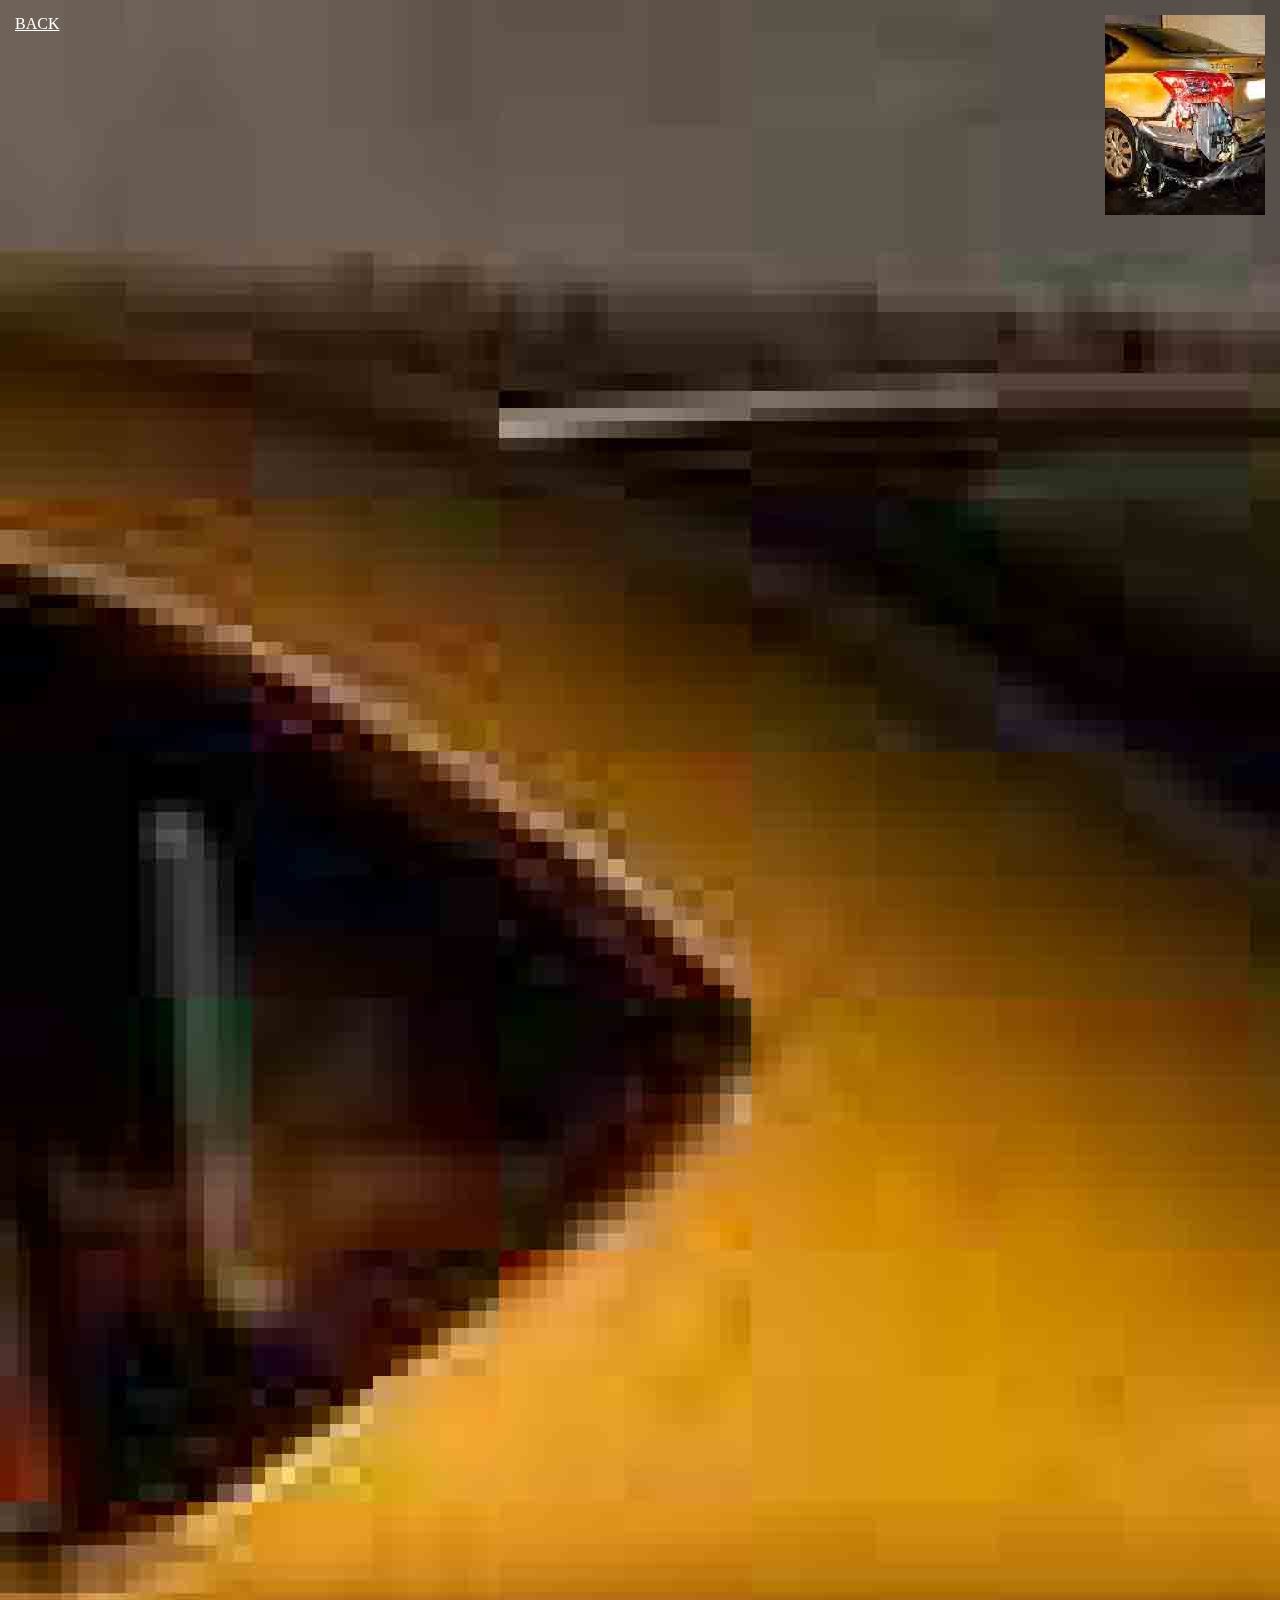
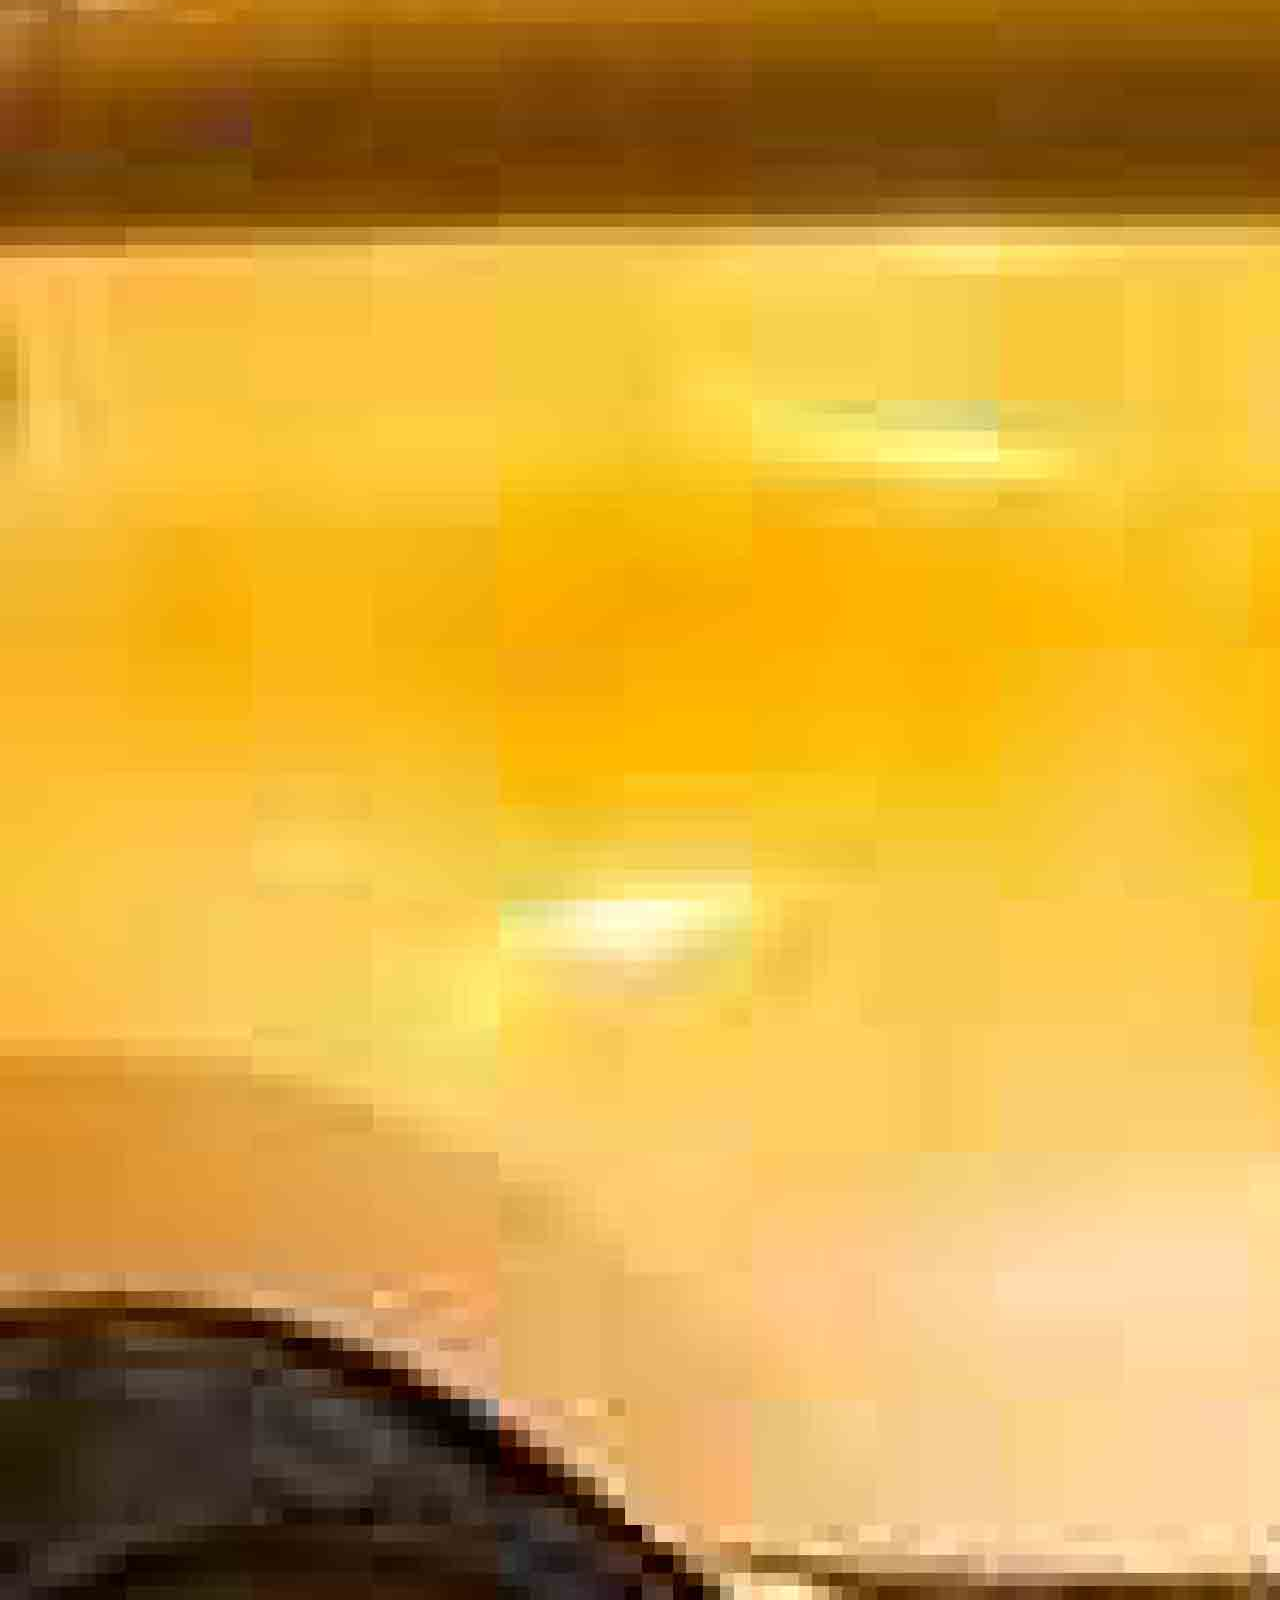
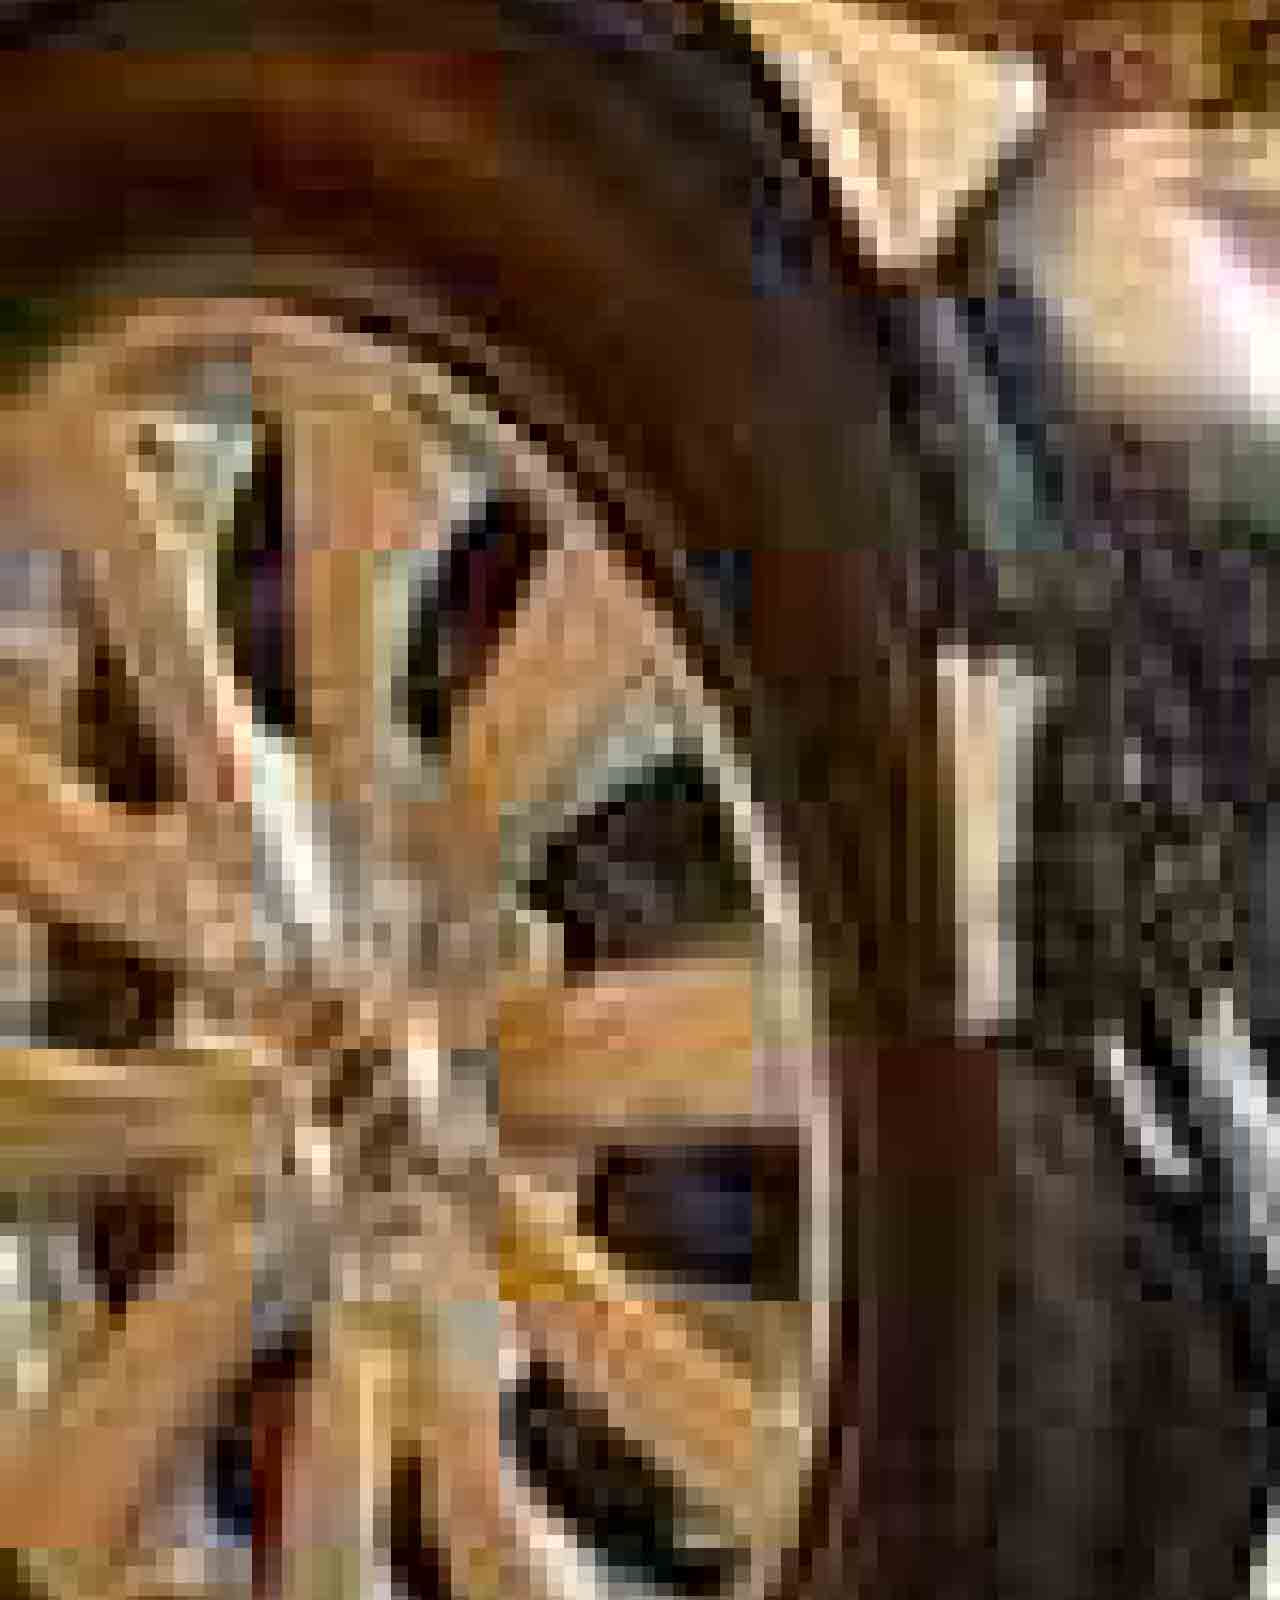
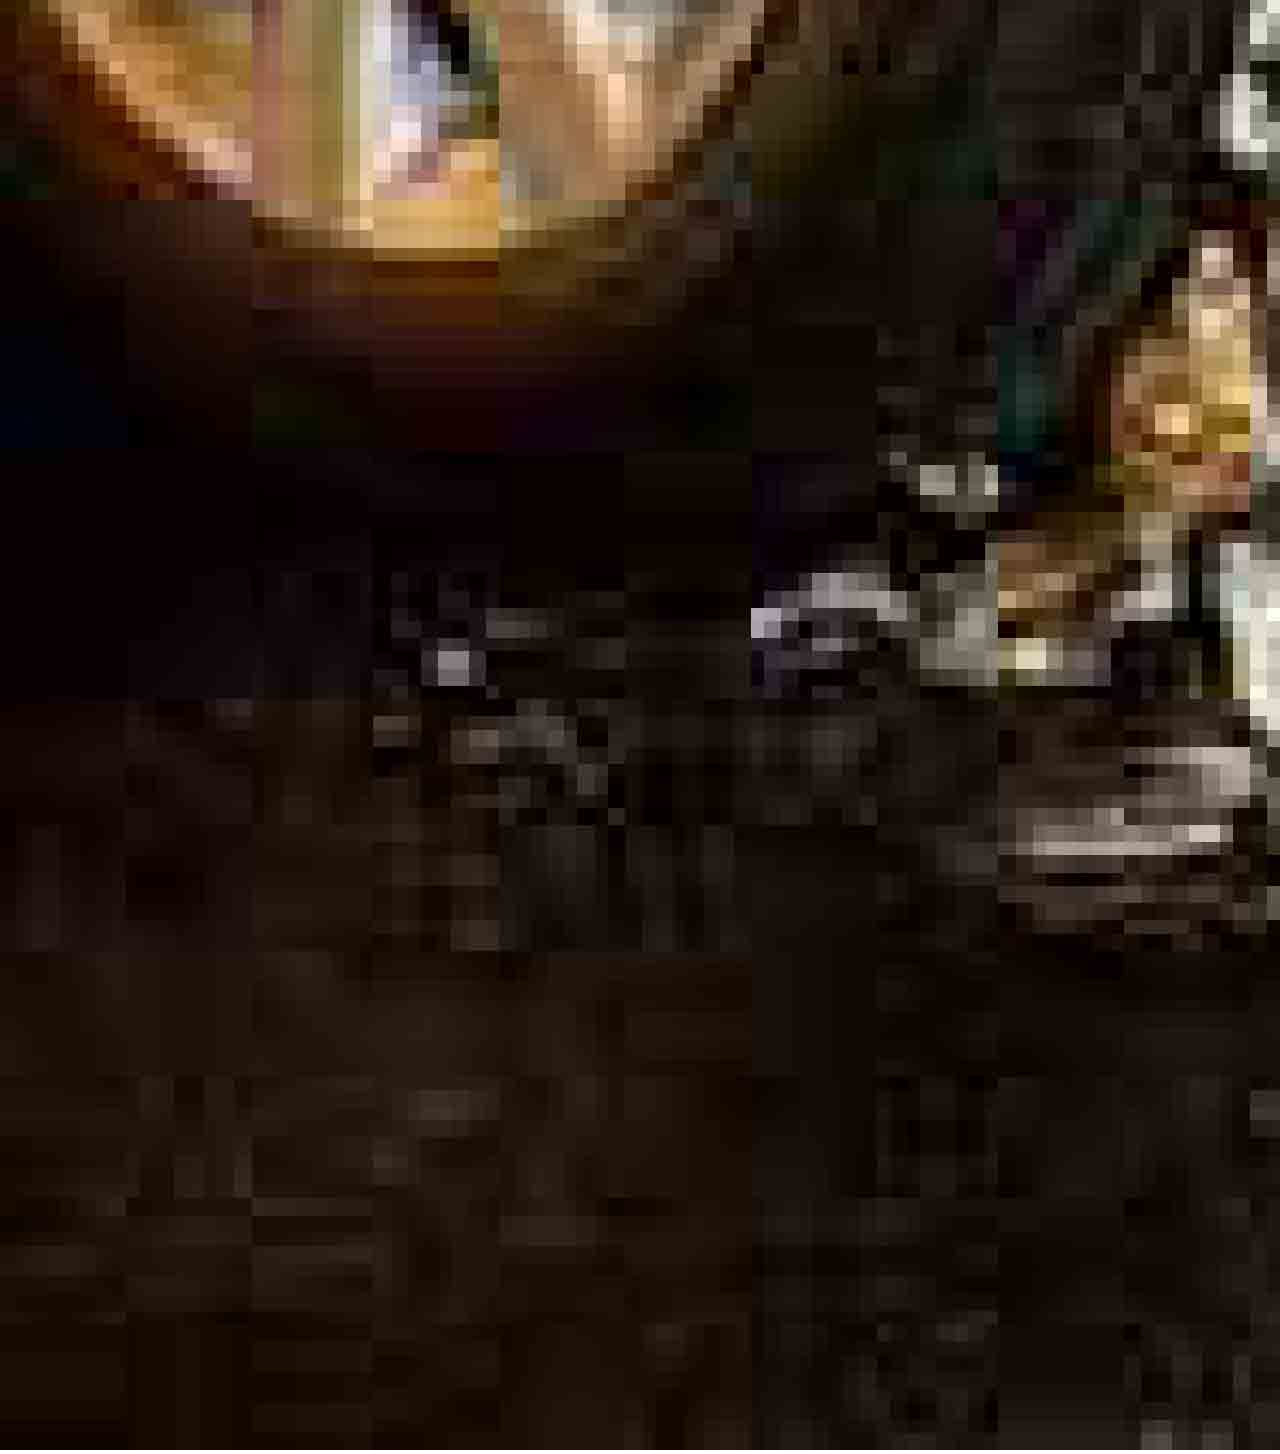
<file: melt/index.html>
<!doctype html>
<html>
    <head>
        <link href="full.css" rel="stylesheet">
        <link rel="icon" href="weather64.png">

        <title>Top 10 Reasons Why Sky</title>
    </head>
    <body>
        <div id="layers">
            <img class="full middle" src="melted5000.jpg">
            <img class="pin top" src="melted200.jpg">
            <a class="home top whitetext glow" href="/">BACK</a>
        </div>
    </body>
</html>
</file>
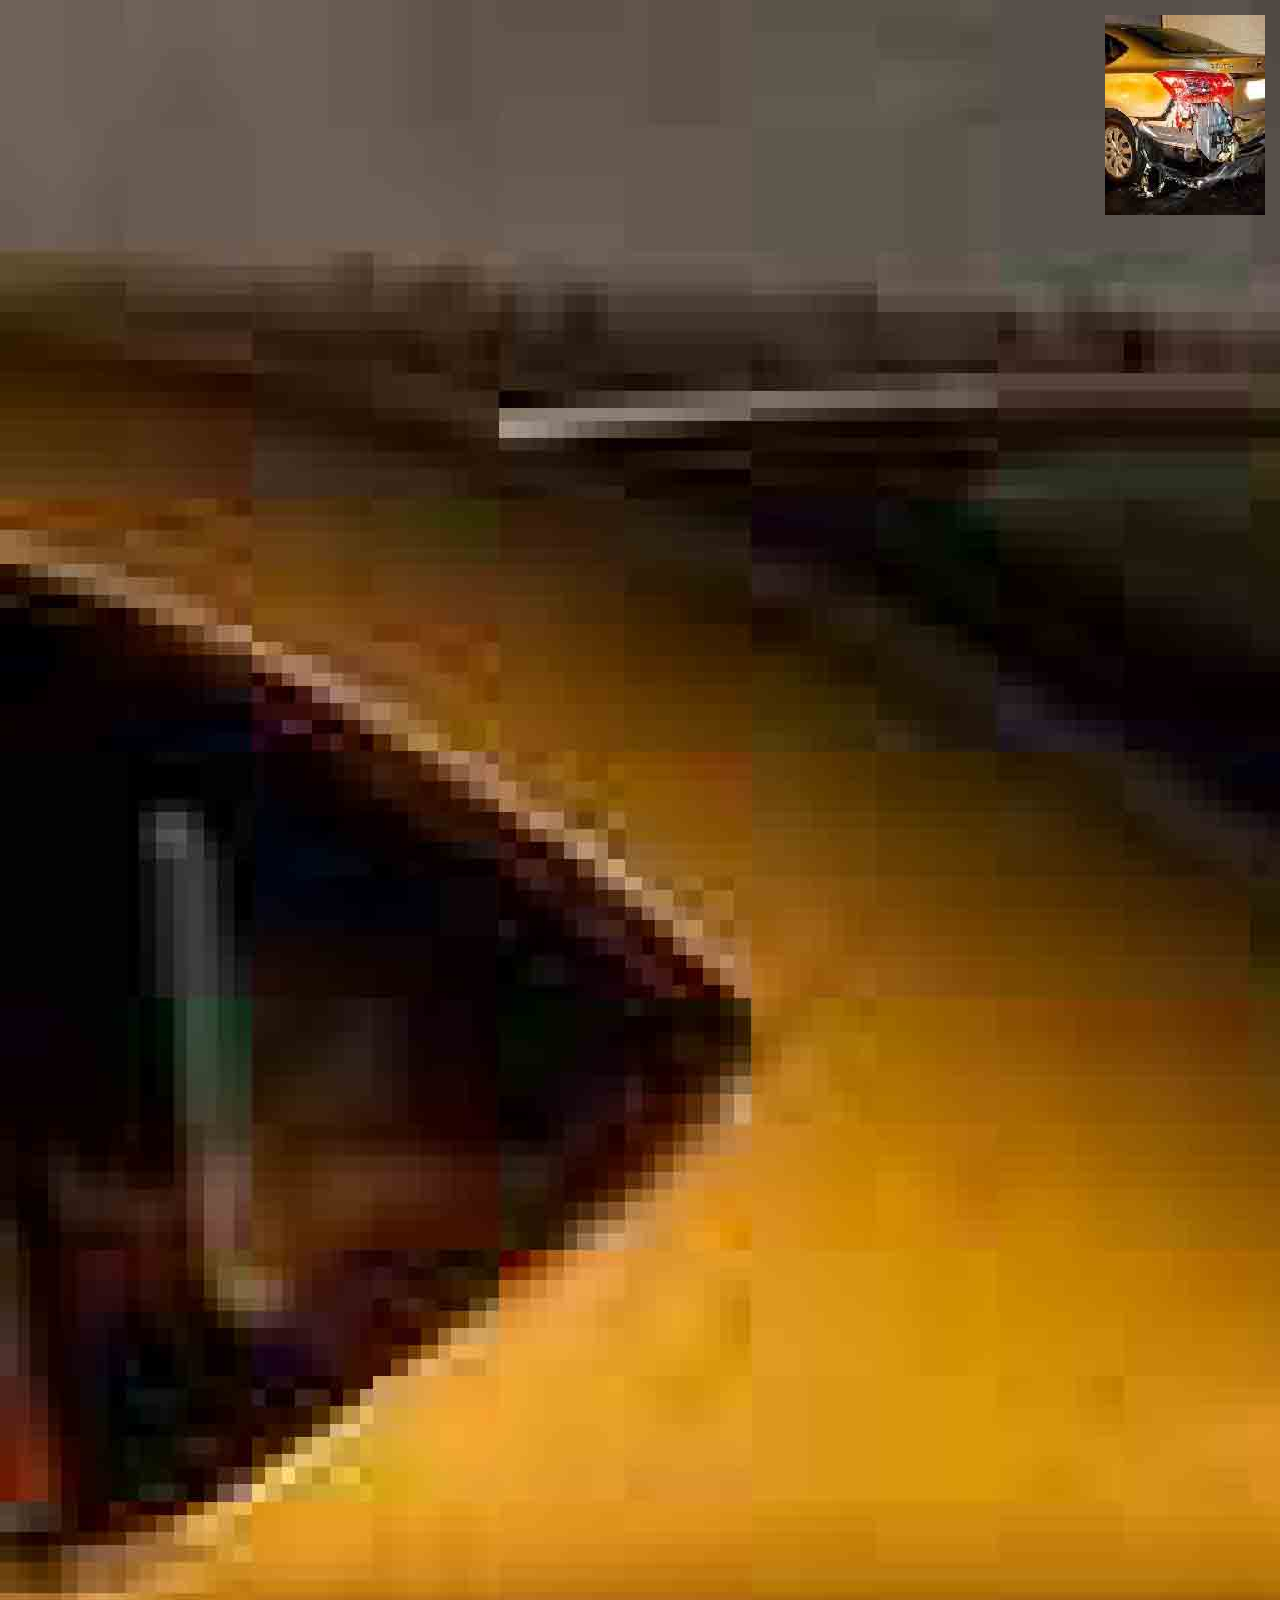
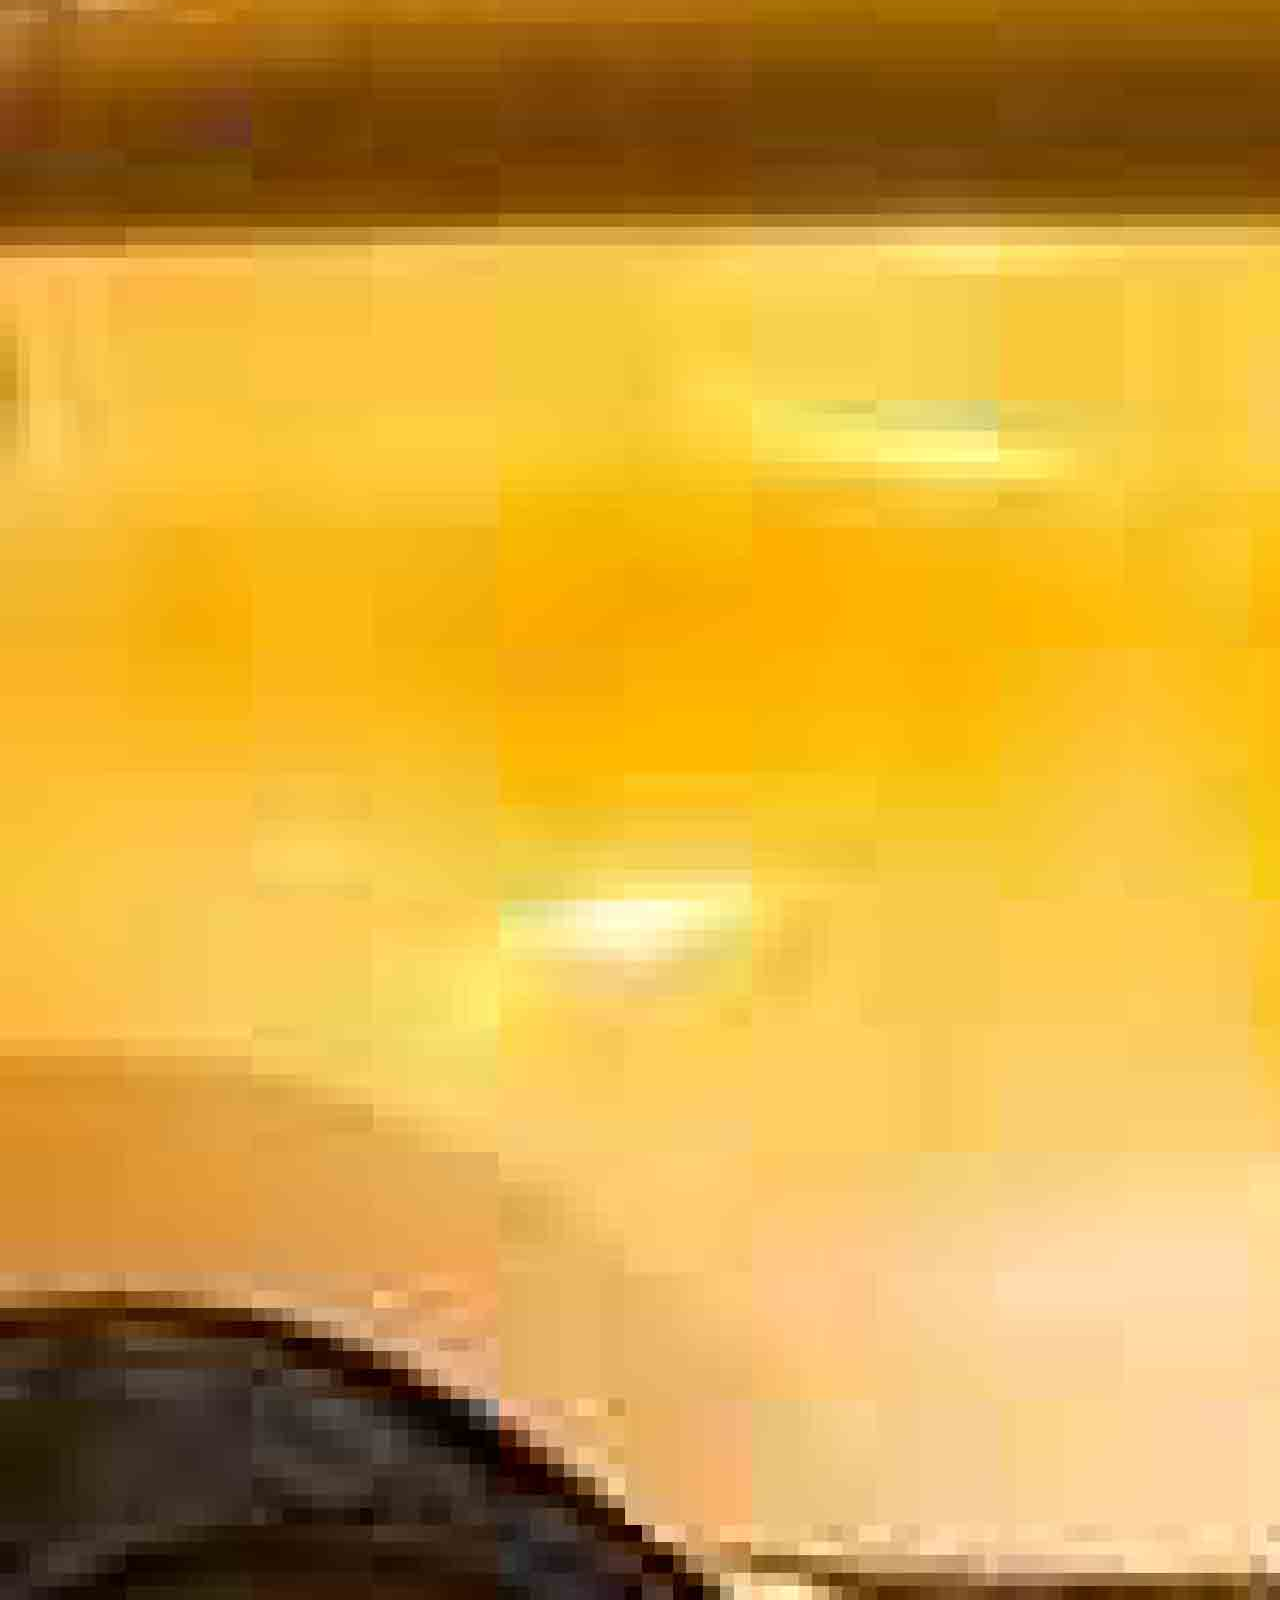
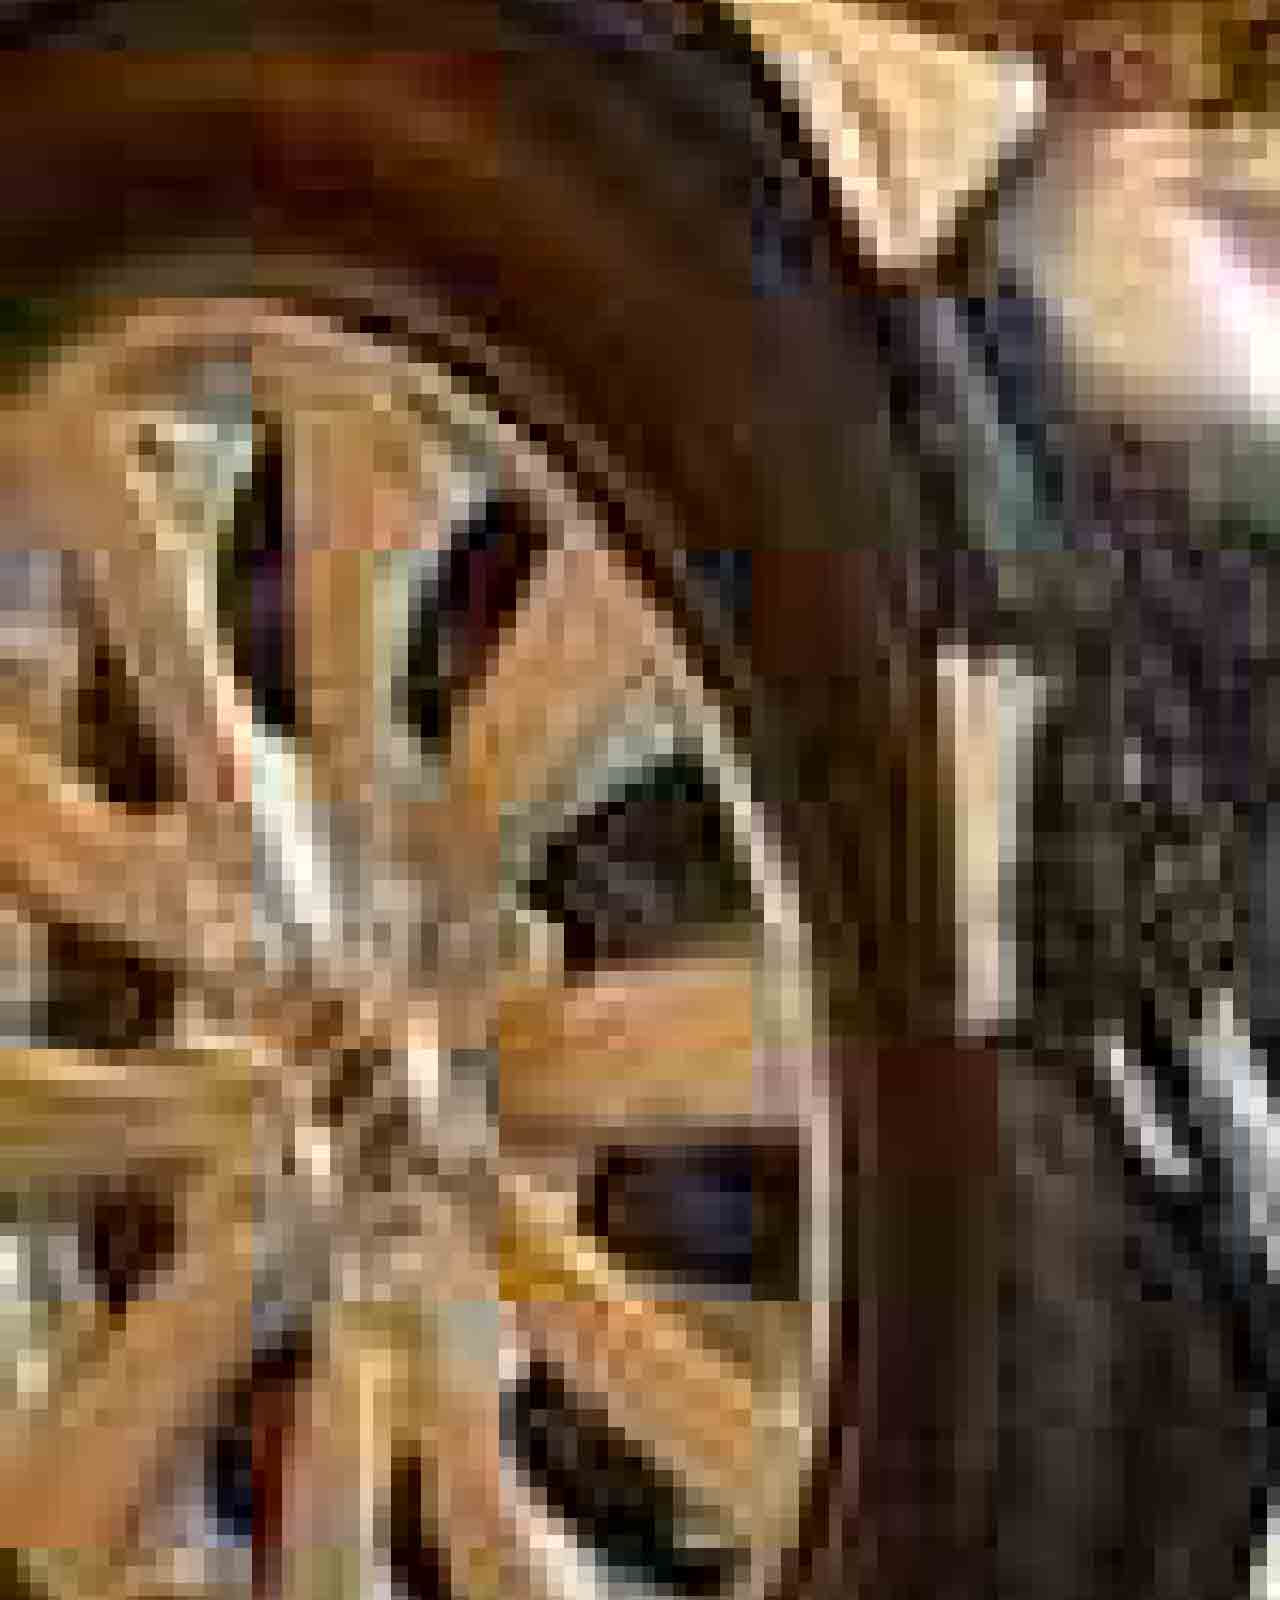
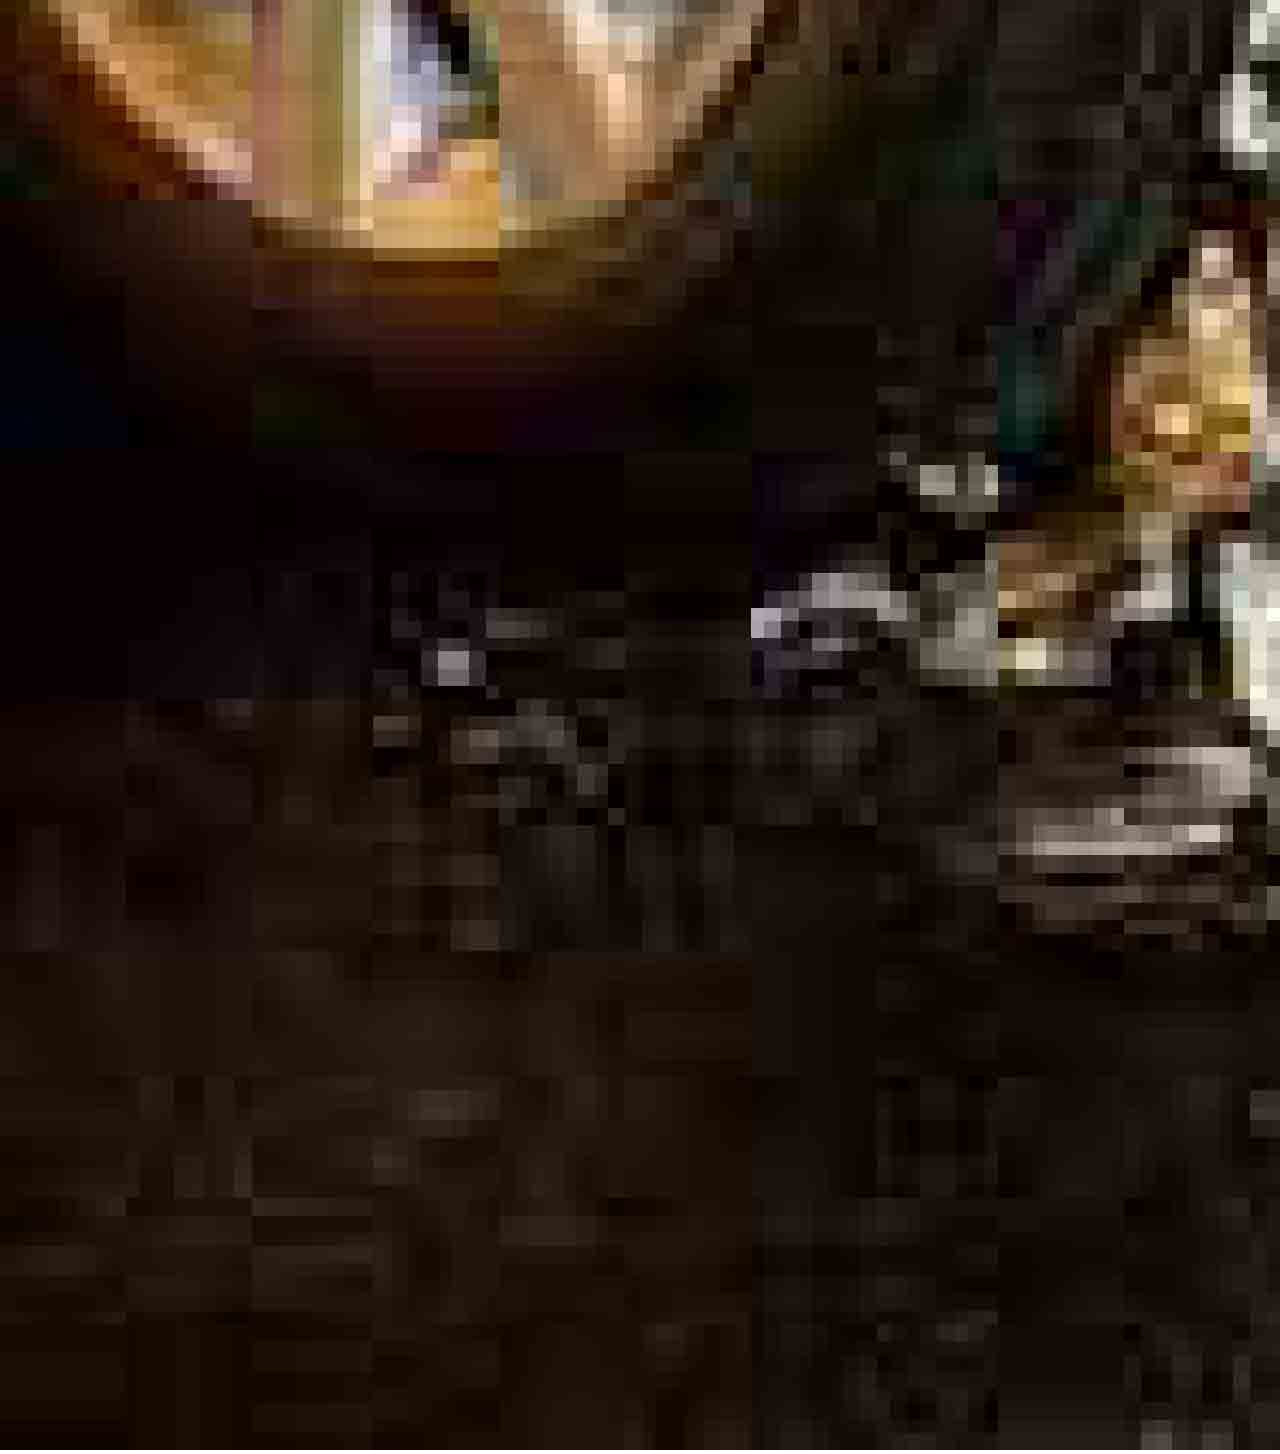
<file: melt.html>
<!doctype html>
<html>
    <head>
        <link href="full.css" rel="stylesheet">
        <link rel="icon" href="weather64.png">

        <title>Top 10 Reasons Why Sky</title>
    </head>
    <body>
        <div id="layers">
            <img class="full middle" src="melted5000.jpg">
            <img class="pin top" src="melted200.jpg">
        </div>
    </body>
</html>
</file>
<file: melt/full.css>
body {
    -webkit-animation: pulse 8s infinite;
    animation: pulse 8s infinite;
    margin:0;
    border:0; 
    padding:0;
}

img, video {
    pointer-events: none;
}

#layers {
  border:0;
  /*position: relative;*/
}

.top {
  border: 0;
  z-index: 1;
}

.middle {
  border: 0;
  z-index: 0;
}

.bottom {
  border: 1px solid #0f0;
  z-index: -1;
}

.pin {
    max-width: 200px;
    height: auto;
    top: 15px;
    right: 15px;
    position: fixed;
}

.home{
    top: 15px;
    left: 15px;
    position: fixed;
}

.full {
    min-width: 100%;
    /*max-width: 600px;*/
    height: auto;
    position: relative;
}


@-webkit-keyframes pulse {
    0% {background:#151515}
    25% {background:#d5456d}
    50% {background:#eeeeee}
    75% {background:#43434e}
    100% {background:#151515}
}

@keyframes pulse {
    0% {background:#151515}
    25% {background:#d5456d}
    50% {background:#eeeeee}
    75% {background:#43434e}
    100% {background:#151515}
}


.glow {
    -webkit-animation-duration: 1s;
    -webkit-animation-name: glow;
    -webkit-animation-direction: alternate;
    -webkit-animation-iteration-count: infinite;
    animation-duration: 1s;
    animation-name: glow;
    animation-direction: alternate;
    animation-iteration-count: infinite;
}

@-webkit-keyframes glow {
    from { text-shadow: 0 0 10px white; }
    to { text-shadow: 0 0 6px white; }
}

@keyframes glow {
    from { text-shadow: 0 0 10px white; }
    to { text-shadow: 0 0 6px white; }
}

.whitetext{
    color: white;
}
</file>
<file: full.css>
body {
    -webkit-animation: pulse 8s infinite;
    animation: pulse 8s infinite;
    margin:0;
    border:0; 
    padding:0;
}

img, video {
    pointer-events: none;
}

#layers {
  border:0;
  /*position: relative;*/
}

.top {
  border: 0;
  z-index: 1;
}

.middle {
  border: 0;
  z-index: 0;
}

.bottom {
  border: 1px solid #0f0;
  z-index: -1;
}

.pin {
    max-width: 200px;
    height: auto;
    top: 15px;
    right: 15px;
    position: fixed;
}

.home{
    top: 15px;
    left: 15px;
    position: fixed;
}

.full {
    min-width: 100%;
    /*max-width: 600px;*/
    height: auto;
    position: relative;
}


@-webkit-keyframes pulse {
    0% {background:#151515}
    25% {background:#d5456d}
    50% {background:#eeeeee}
    75% {background:#43434e}
    100% {background:#151515}
}

@keyframes pulse {
    0% {background:#151515}
    25% {background:#d5456d}
    50% {background:#eeeeee}
    75% {background:#43434e}
    100% {background:#151515}
}


.glow {
    -webkit-animation-duration: 1s;
    -webkit-animation-name: glow;
    -webkit-animation-direction: alternate;
    -webkit-animation-iteration-count: infinite;
    animation-duration: 1s;
    animation-name: glow;
    animation-direction: alternate;
    animation-iteration-count: infinite;
}

@-webkit-keyframes glow {
    from { text-shadow: 0 0 10px white; }
    to { text-shadow: 0 0 6px white; }
}

@keyframes glow {
    from { text-shadow: 0 0 10px white; }
    to { text-shadow: 0 0 6px white; }
}

.whitetext{
    color: white;
}
</file>
